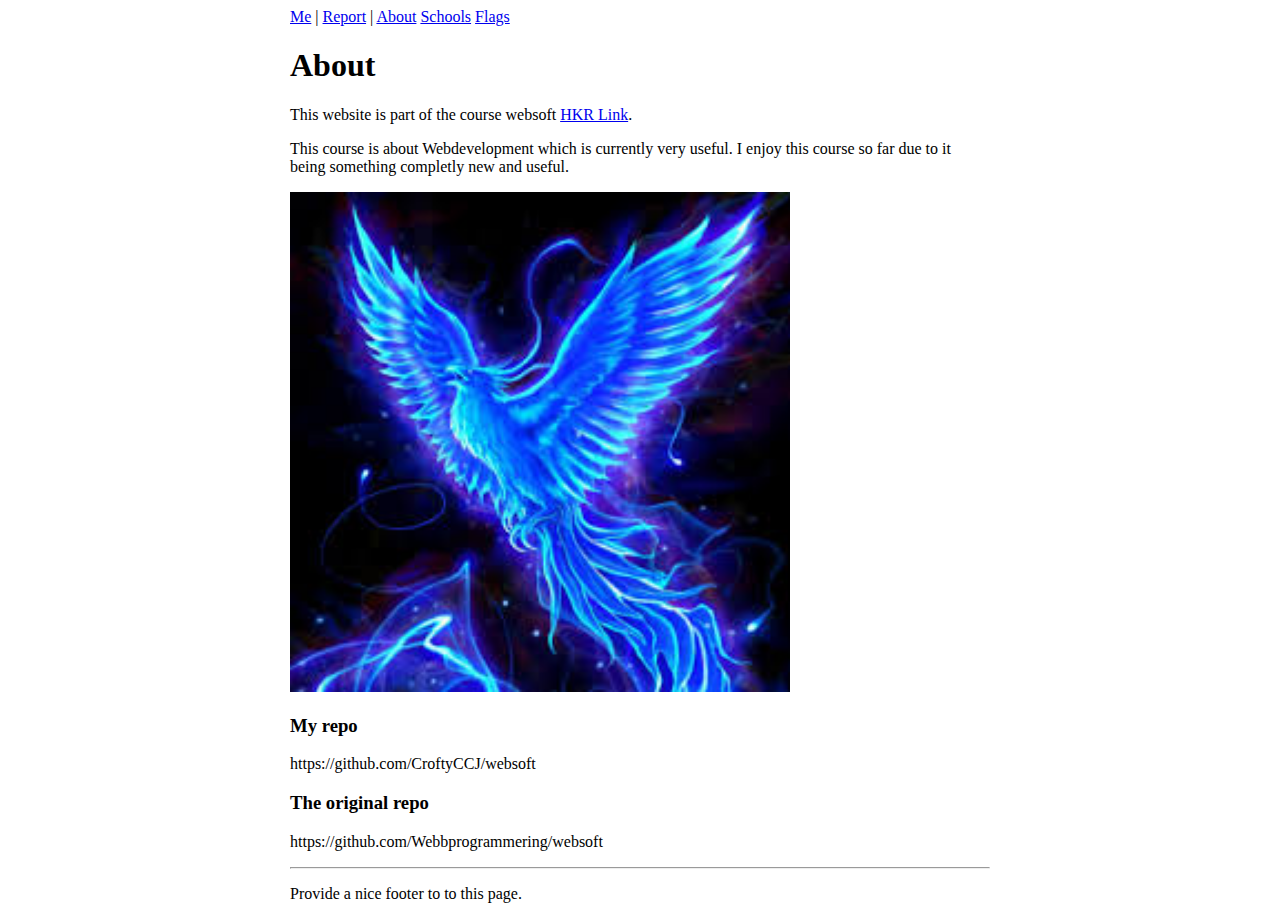
<file: work/report/about.html>
<!doctype html>
<html lang="en">
<head>
    <meta charset="utf-8">
    <title>About this site</title>
    <link rel="stylesheet" href="css/style.css">
    <link rel="icon" href="favicon.ico">
</head>

<body>



<header>
    <nav>
        <a href="me.html">Me</a> |
        <a href="report.html">Report</a> | 
        <a href="about.html">About</a>
	<a href="schools.html">Schools</a>
	<a href="flags.html">Flags</a> 
    </nav>
</header>



<article>

<h1>About</h1>

<p>This website is part of the course websoft <a href="https://www.hkr.se/kurs/DA377B/kursplan">HKR Link</a>. </p>

<p>This course is about Webdevelopment which is currently very useful.
    I enjoy this course so far due to it being something completly new and useful.
</p>

<p> <img src="img/myImg.jpg" width="500" alt="This is a blue phoenix"> </p>

<p> <h3>My repo</h3>
    https://github.com/CroftyCCJ/websoft</p>
<p><h3>The original repo</h3> 
https://github.com/Webbprogrammering/websoft
</p>

</article>

<footer>
    <hr>
    <p>Provide a nice footer to to this page. </p>
</footer>

<script type="text/javascript" src="js/main.js"></script>
</body>
</html>
</file>
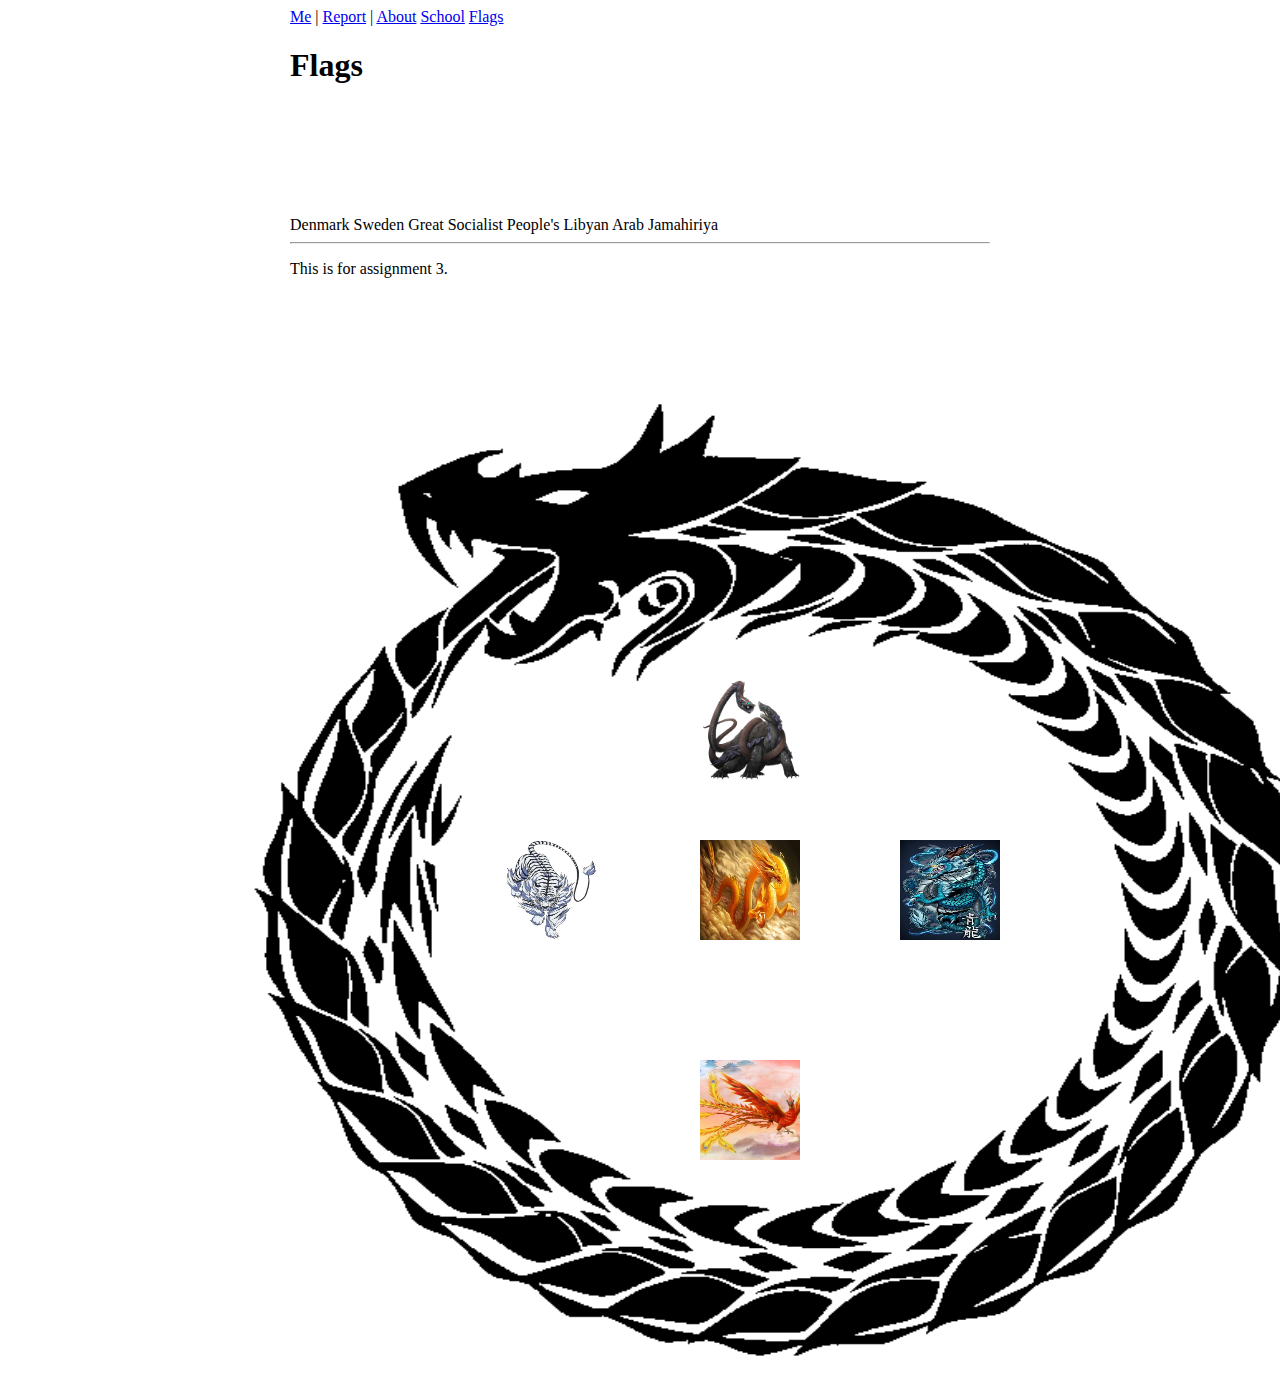
<file: work/report/flags.html>
<!doctype html>
<html lang="en">
<head>
    <meta charset="utf-8">
    <title>About this site</title>
    <link rel="stylesheet" href="css/style.css">
    <link rel="icon" href="favicon.ico">
</head>

<body>



<header>
    <nav>
        <a href="me.html">Me</a> |
        <a href="report.html">Report</a> | 
        <a href="about.html">About</a>
        <a href="schools.html">School</a>
        <a href="flags.html">Flags</a>
    </nav>
</header>



<article>

<h1>Flags</h1>

<p>
    <canvas id='Denmark' width="100px" height="90px"></canvas>
    <canvas id='Sweden' width="100px" height="90px"></canvas>
    <canvas id="Libya 2011" width="100px" height="90px"></canvas>
</p>




<IMG STYLE="position:absolute; TOP:400px; LEFT:0px; WIDTH:1500px; HEIGHT:1000px" SRC="img/ouroboros1.png"class="rotate">
<IMG id='ge' STYLE="position:absolute; TOP:680px; LEFT:700px; WIDTH:100px; HEIGHT:100px" SRC="img/Genbu.png">
<IMG id='se' STYLE="position:absolute; TOP:840px; LEFT:900px; WIDTH:100px; HEIGHT:100px" SRC="img/Seiryu.jpg">        
<IMG id='su' STYLE="position:absolute; TOP:1060px; LEFT:700px; WIDTH:100px; HEIGHT:100px" SRC="img/Suzaku.png">
<IMG id='by' STYLE="position:absolute; TOP:840px; LEFT:500px; WIDTH:100px; HEIGHT:100px" SRC="img/Byakko.jpg">
<IMG id='or' STYLE="position:absolute; TOP:840px; LEFT:700px; WIDTH:100px; HEIGHT:100px" SRC="img/Oryu.jpg">

<a id='linkDenmark'>Denmark</a>
<a id='linkSweden'>Sweden</a>
<a id='linkLibya'>Great Socialist People's Libyan Arab Jamahiriya</a>

</article>

<footer>
    <hr>
    <p>This is for assignment 3. </p>
</footer>


<script type="text/javascript" src="js/flags.js"></script>
<script type="text/javascript" src="js/blinkie.js"></script>
</body
</file>
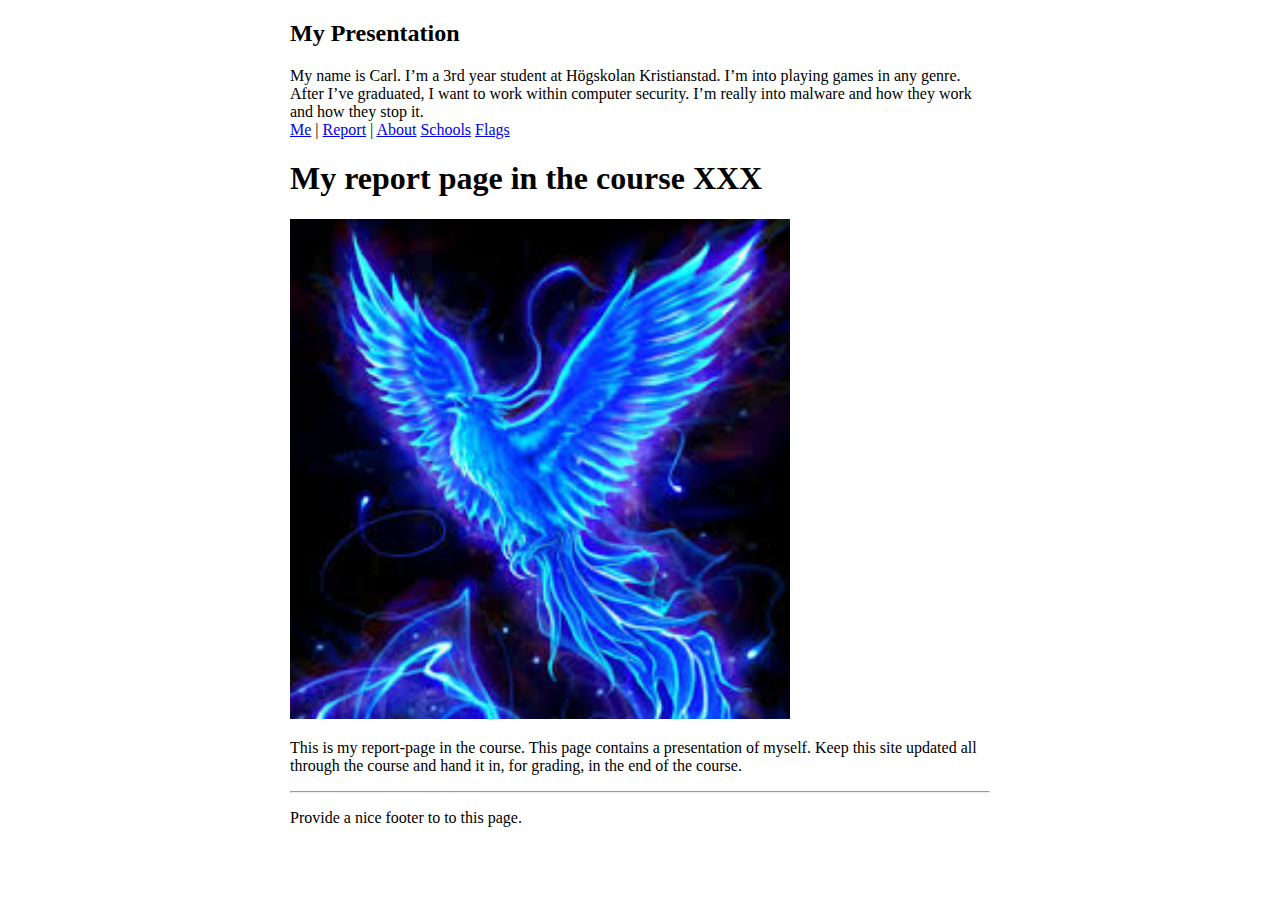
<file: work/report/me.html>
<!doctype html>
<html lang="en">
<head>
    <meta charset="utf-8">
    <title>Presentation of my self in the course XXX</title>
    <link rel="stylesheet" href="css/style.css">
    <link rel="icon" href="favicon.ico">
</head>

<body>
<h2> My Presentation </h2>

My name is Carl. I’m a 3rd year student at Högskolan Kristianstad. 
I’m into playing games in any genre. 
After I’ve graduated, I want to work within computer security. 
I’m really into malware and how they work and how they stop it.


<!--
Comments are written as HTML style.
-->


<header>
    <nav>
        <a href="me.html">Me</a> |
        <a href="report.html">Report</a> | 
        <a href="about.html">About</a>
	<a href="schools.html">Schools</a>
	<a href="flags.html">Flags</a>
    </nav>
</header>



<article>

<h1>My report page in the course XXX</h1>

<p><img src="img/myImg.jpg" width="500" alt="This is a blue phoenix"></p>

<p>This is my report-page in the course. This page contains a presentation of myself. Keep this site updated all through the course and hand it in, for grading, in the end of the course.</p>

</article>

<footer>
    <hr>
    <p>Provide a nice footer to to this page.</p>
</footer>



<script type="text/javascript" src="js/main.js"></script>
</body>
</html>
</file>
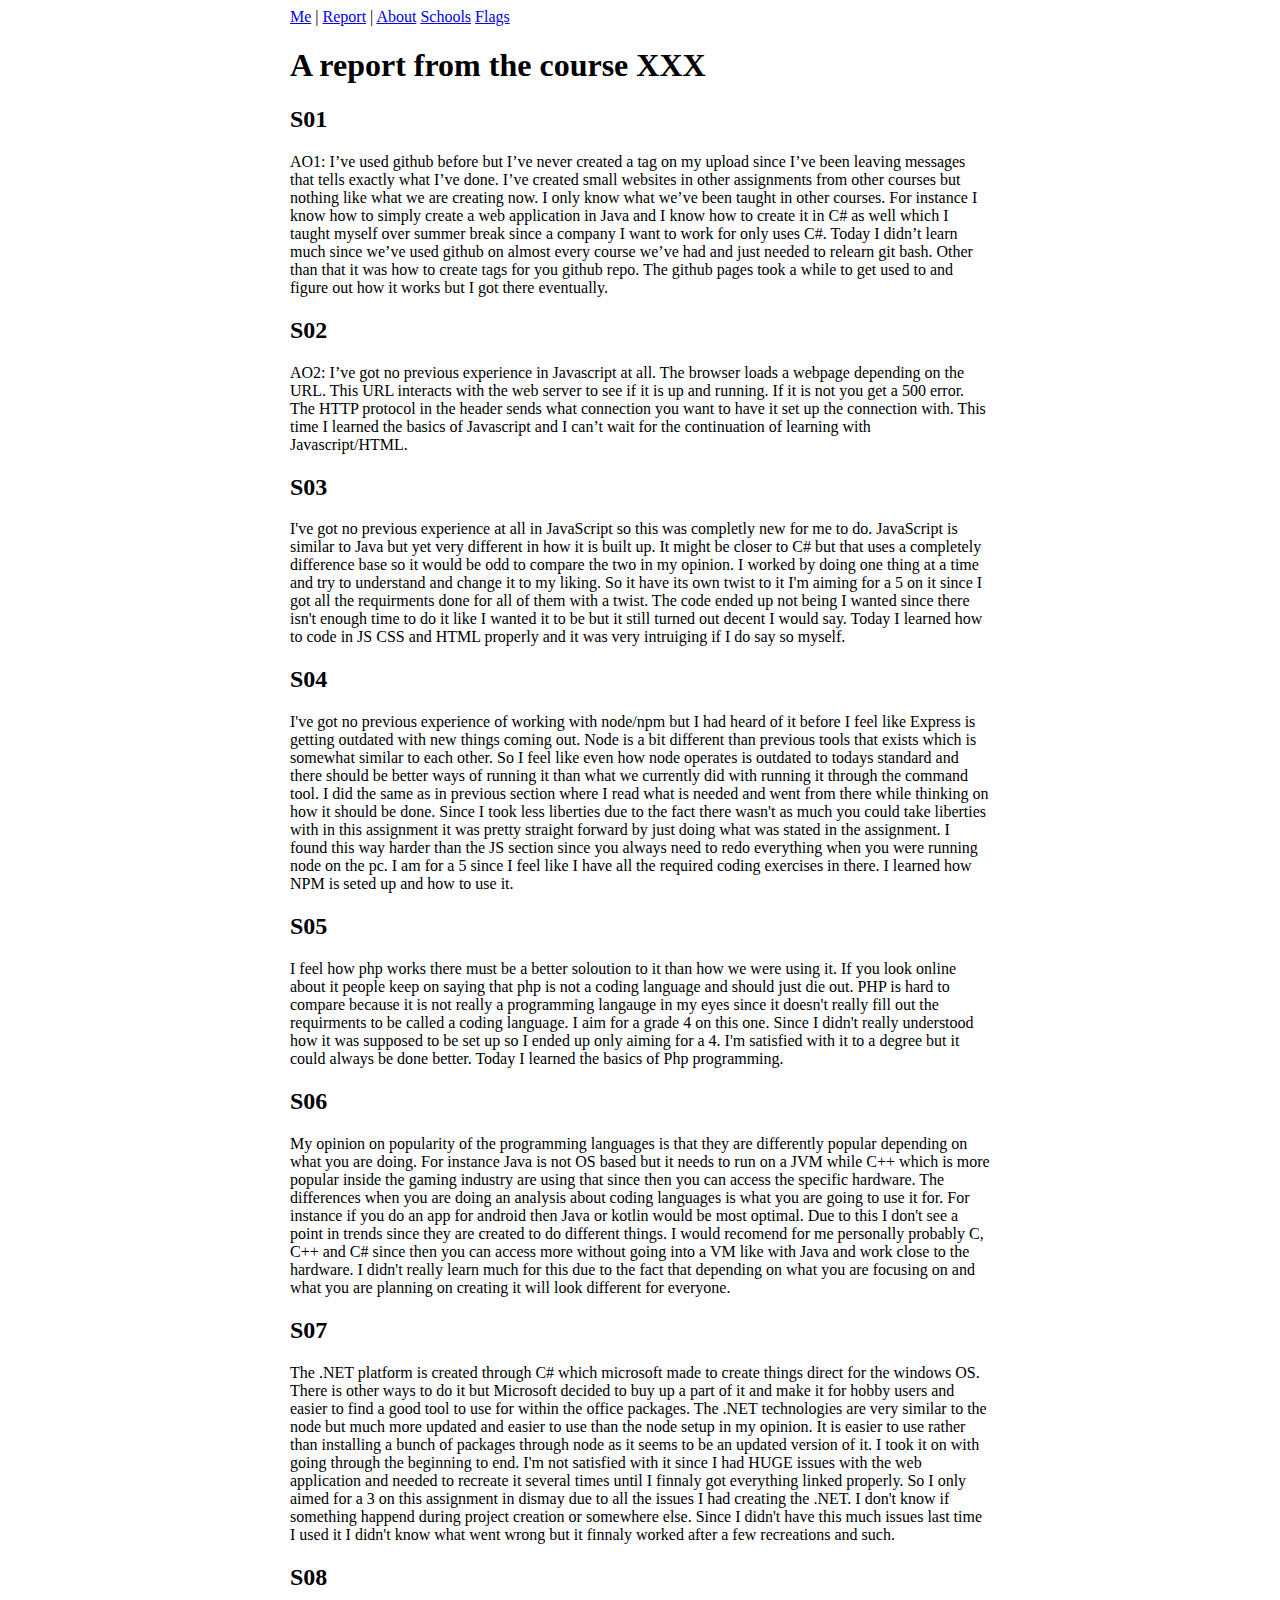
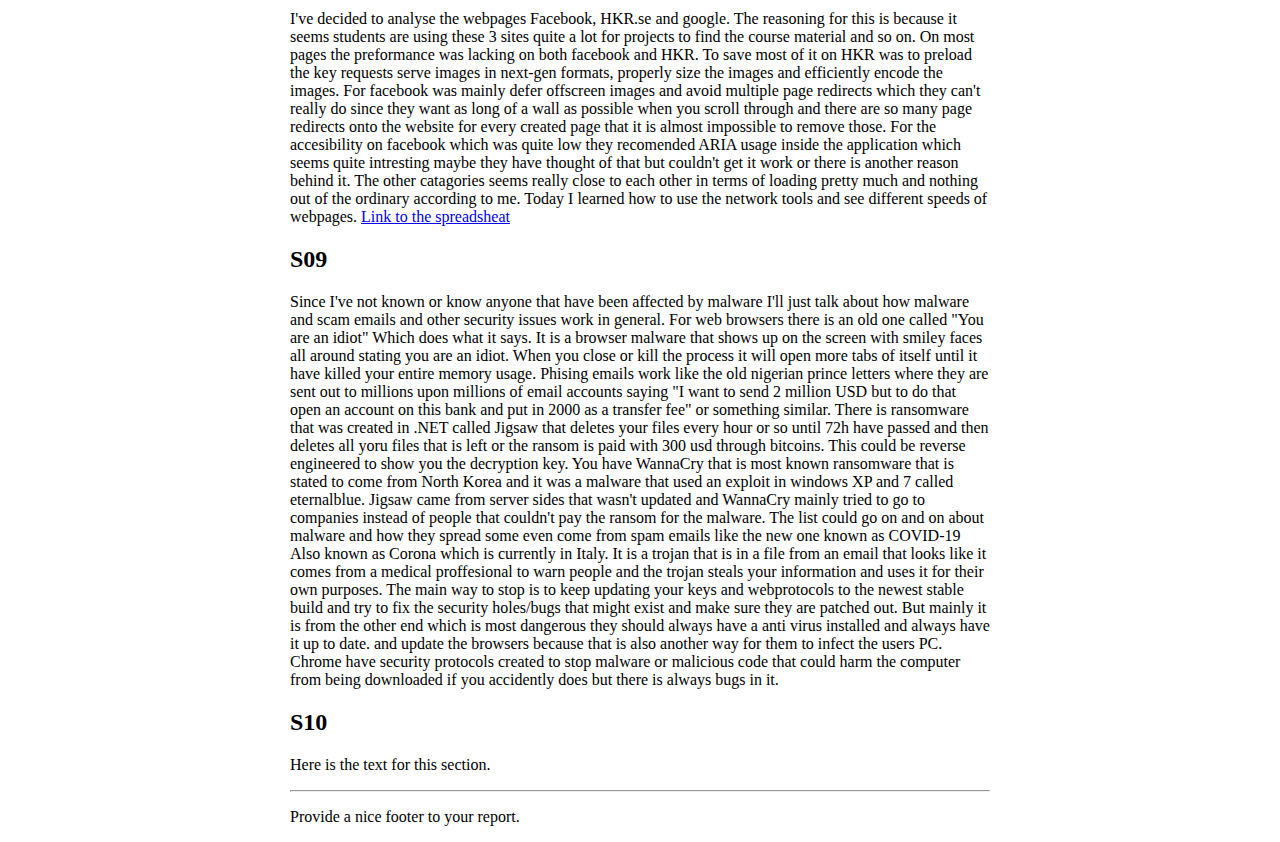
<file: work/report/report.html>
<!doctype html>
<html lang="en">
<head>
    <meta charset="utf-8">
    <title>Report from the course sections</title>
    <link rel="stylesheet" href="css/style.css">
    <link rel="icon" href="favicon.ico">
</head>

<body>



<header>
    <nav>
        <a href="me.html">Me</a> |
        <a href="report.html">Report</a> | 
        <a href="about.html">About</a>
	<a href="schools.html">Schools</a>
	<a href="flags.html">Flags</a>
    </nav>
</header>



<article>

<header>
<h1>A report from the course XXX</h1>
</header>

<section>
<h2>S01</h2>
<p>AO1: I’ve used github before but I’ve never created a tag on my upload since I’ve been leaving messages that tells exactly what I’ve done. 
    I’ve created small websites in other assignments from other courses but nothing like what we are creating now. 
    I only know what we’ve been taught in other courses. 
    For instance I know how to simply create a web application in Java and I know how to create it in C# as well which I taught myself over summer break since a company I want to work for only uses C#. 
    Today I didn’t learn much since we’ve used github on almost every course we’ve had and just needed to relearn git bash. 
    Other than that it was how to create tags for you github repo. The github pages took a while to get used to and figure out how it works but I got there eventually.</p>
</section>

<section>
<h2>S02</h2>
<p>AO2: I’ve got no previous experience in Javascript at all. 
    The browser loads a webpage depending on the URL. 
    This URL interacts with the web server to see if it is up and running. 
    If it is not you get a 500 error.
    The HTTP protocol in the header sends what connection you want to have it set up the connection with. 
    This time I learned the basics of Javascript and I can’t wait for the continuation of learning with Javascript/HTML.
    
</p>
</section>

<section>
<h2>S03</h2>
<p>I've got no previous experience at all in JavaScript so this was completly new for me to do.
   JavaScript is similar to Java but yet very different in how it is built up. It might be closer to
   C# but that uses a completely difference base so it would be odd to compare the two in my opinion.
   I worked by doing one thing at a time and try to understand and change it to my liking. So it have its own twist to it
   I'm aiming for a 5 on it since I got all the requirments done for all of them with a twist. The code ended up not being
   I wanted since there isn't enough time to do it like I wanted it to be but it still turned out decent I would say.
   Today I learned how to code in JS CSS and HTML properly and it was very intruiging if I do say so myself.	
</p>
</section>

<section>
<h2>S04</h2>
<p>I've got no previous experience of working with node/npm but I had heard of it before
   I feel like Express is getting outdated with new things coming out. Node is a bit different than
   previous tools that exists which is somewhat similar to each other. So I feel like even how node operates
   is outdated to todays standard and there should be better ways of running it than what we currently did with
   running it through the command tool.
   I did the same as in previous section where I read what is needed and went from there while thinking on how it should be done.
   Since I took less liberties due to the fact there wasn't as much you could take liberties with in this assignment it was pretty straight forward
   by just doing what was stated in the assignment.
   I found this way harder than the JS section since you always need to redo everything when you were running node on the pc.
   I am for a 5 since I feel like I have all the required coding exercises in there.
   I learned how NPM is seted up and how to use it.
</p>
</section>

<section>
<h2>S05</h2>
<p>I feel how php works there must be a better soloution to it than how we were using it.
   If you look online about it people keep on saying that php is not a coding language and should just die out.
   PHP is hard to compare because it is not really a programming langauge in my eyes since it doesn't really fill out the requirments to be called a coding language.
   I aim for a grade 4 on this one. Since I didn't really understood how it was supposed to be set up so I ended up only aiming for a 4.
   I'm satisfied with it to a degree but it could always be done better.
   Today I learned the basics of Php programming.
</p>
</section>

<section>
<h2>S06</h2>
<p>My opinion on popularity of the programming languages is that they are differently popular depending on what you are doing.
   For instance Java is not OS based but it needs to run on a JVM while C++ which is more popular inside the gaming industry are using that since then you can access the specific hardware.
   The differences when you are doing an analysis about coding languages is what you are going to use it for. For instance if you do an app for android then Java or kotlin would be most optimal.
   Due to this I don't see a point in trends since they are created to do different things.
   I would recomend for me personally probably C, C++ and C# since then you can access more without going into a VM like with Java and work close to the hardware.
   I didn't really learn much for this due to the fact that depending on what you are focusing on and what you are planning on creating it will look different for everyone.
</p>
</section>

<section>
<h2>S07</h2>
<p>The .NET platform is created through C# which microsoft made to create things direct for the windows OS.
   There is other ways to do it but Microsoft decided to buy up a part of it and make it for hobby users and easier to find a good tool to use
   for within the office packages. The .NET technologies are very similar to the node but much more updated and easier to use than the node setup in my opinion.
   It is easier to use rather than installing a bunch of packages through node as it seems to be an updated version of it.
   I took it on with going through the beginning to end. I'm not satisfied with it since I had HUGE issues with the web application and needed to recreate it several times until I finnaly got everything linked properly.
   So I only aimed for a 3 on this assignment in dismay due to all the issues I had creating the .NET. I don't know if something happend during project creation or somewhere else. Since I didn't have this much issues last time I
   used it I didn't know what went wrong but it finnaly worked after a few recreations and such.
</p>
</section>

<section>
<h2>S08</h2>
<p>
I've decided to analyse the webpages Facebook, HKR.se and google.
The reasoning for this is because it seems students are using these 3 sites quite a lot for projects to find the course material and so on.
On most pages the preformance was lacking on both facebook and HKR.
To save most of it on HKR was to preload the key requests serve images in next-gen formats, properly size the images and efficiently encode the images.
For facebook was mainly defer offscreen images and avoid multiple page redirects which they can't really do since they want as long of a wall as possible when you scroll through and there are so many page redirects onto the website
for every created page that it is almost impossible to remove those. For the accesibility on facebook which was quite low they recomended ARIA usage inside the application which seems quite intresting maybe they have thought of that
but couldn't get it work or there is another reason behind it.
The other catagories seems really close to each other in terms of loading pretty much and nothing out of the ordinary according to me.
Today I learned how to use the network tools and see different speeds of webpages.
<a href="https://drive.google.com/open?id=1TBGRlHkbSZ2noMwdlJBew2U9hqVgM0aGOBxs8TEPguc">Link to the spreadsheat</a>
</p>
</section>

<section>
<h2>S09</h2>
<p>Since I've not known or know anyone that have been affected by malware I'll just talk about how malware and scam emails and other security issues work in general.
For web browsers there is an old one called "You are an idiot" Which does what it says. It is a browser malware that shows up on the screen with smiley faces all around
stating you are an idiot. When you close or kill the process it will open more tabs of itself until it have killed your entire memory usage. Phising emails work like the old nigerian prince
letters where they are sent out to millions upon millions of email accounts saying "I want to send 2 million USD but to do that open an account on this bank and put in 2000 as a transfer fee"
or something similar. There is ransomware that was created in .NET called Jigsaw that deletes your files every hour or so until 72h have passed and then deletes all yoru files that is left or
the ransom is paid with 300 usd through bitcoins. This could be reverse engineered to show you the decryption key. You have WannaCry that is most known ransomware that is stated to come from
North Korea and it was a malware that used an exploit in windows XP and 7 called eternalblue. Jigsaw came from server sides that wasn't updated and WannaCry mainly tried to go to companies
instead of people that couldn't pay the ransom for the malware. The list could go on and on about malware and how they spread some even come from spam emails like the new one known as COVID-19
Also known as Corona which is currently in Italy. It is a trojan that is in a file from an email that looks like it comes from a medical proffesional to warn people and the trojan steals your
information and uses it for their own purposes. The main way to stop is to keep updating your keys and webprotocols to the newest stable build and try to fix the security holes/bugs that might
exist and make sure they are patched out. But mainly it is from the other end which is most dangerous they should always have a anti virus installed and always have it up to date. and update the 
browsers because that is also another way for them to infect the users PC. Chrome have security protocols created to stop malware or malicious code that could harm the computer from being downloaded
if you accidently does but there is always bugs in it.
</p>
</section>

<section>
<h2>S10</h2>
<p>Here is the text for this section.</p>
</section>

<footer>
    <hr>
    <p>Provide a nice footer to your report.</p>
</footer>

</article>



<script type="text/javascript" src="js/main.js"></script>
</body>
</html>
</file>
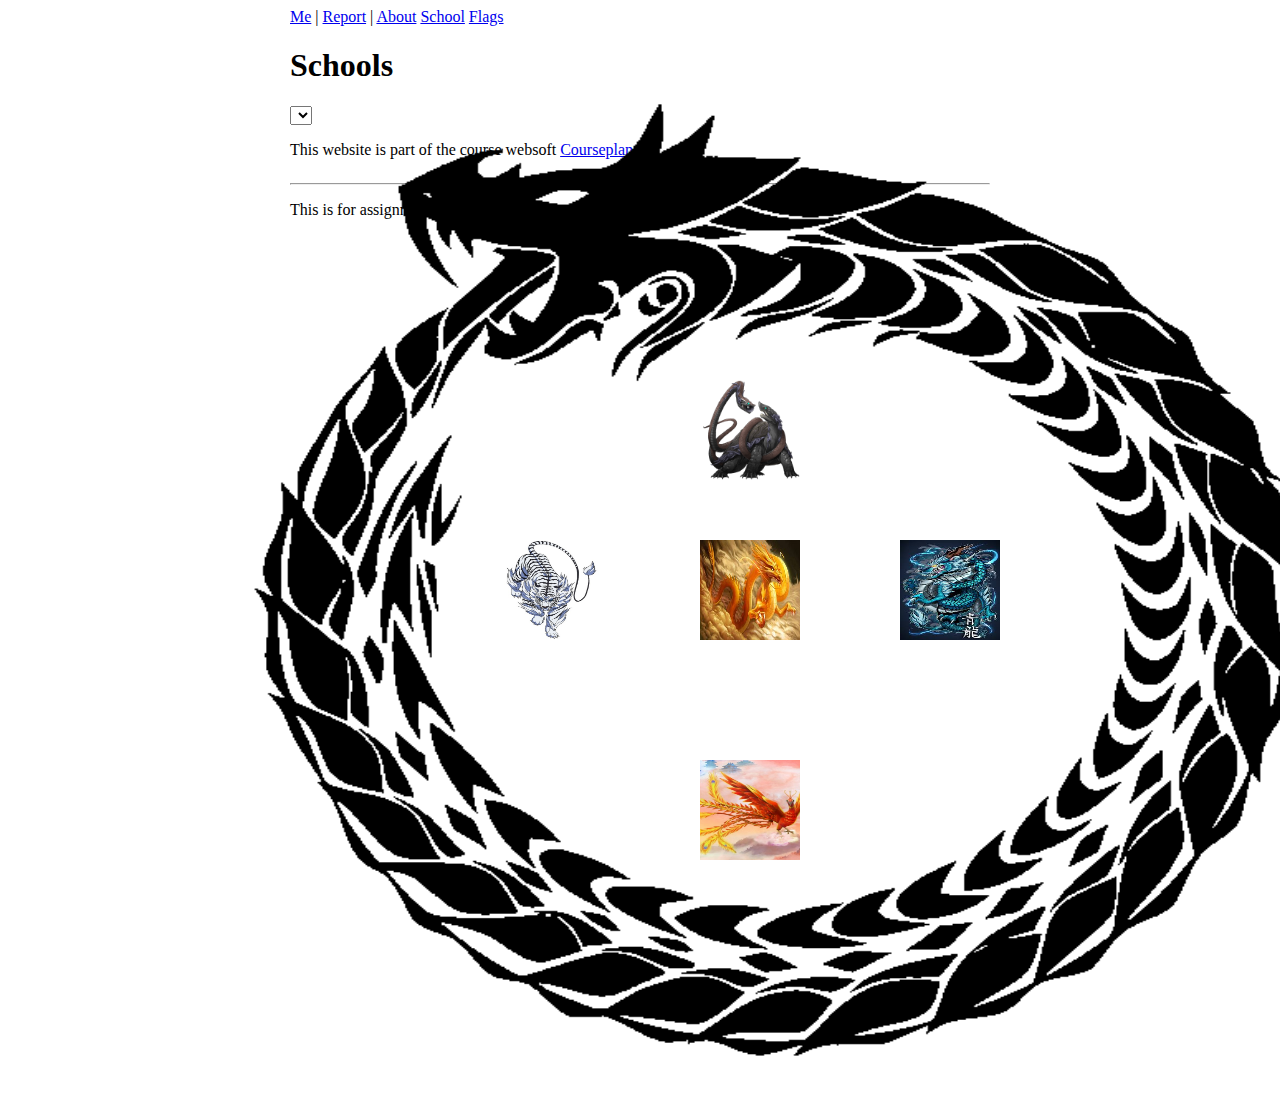
<file: work/report/schools.html>
<!doctype html>
<html lang="en">
<head>
    <meta charset="utf-8">
    <title>About this site</title>
    <link rel="stylesheet" href="css/style.css">
    <link rel="icon" href="favicon.ico">
</head>

<body>



<header>
    <nav>
        <a href="me.html">Me</a> |
        <a href="report.html">Report</a> | 
        <a href="about.html">About</a>
        <a href="schools.html">School</a>
        <a href="flags.html">Flags</a>
    </nav>
</header>



<article>

<h1>Schools</h1>
<select id="municipalities"></select>
<p>This website is part of the course websoft <a href="https://www.hkr.se/kurs/DA377B/kursplan">Courseplan</a>.</p>




<IMG STYLE="position:absolute; TOP:100px; LEFT:0px; WIDTH:1500px; HEIGHT:1000px" SRC="img/ouroboros1.png"class="rotate">
<IMG id='ge' STYLE="position:absolute; TOP:380px; LEFT:700px; WIDTH:100px; HEIGHT:100px" SRC="img/Genbu.png">
<IMG id='se' STYLE="position:absolute; TOP:540px; LEFT:900px; WIDTH:100px; HEIGHT:100px" SRC="img/Seiryu.jpg">        
<IMG id='su' STYLE="position:absolute; TOP:760px; LEFT:700px; WIDTH:100px; HEIGHT:100px" SRC="img/Suzaku.png">
<IMG id='by' STYLE="position:absolute; TOP:540px; LEFT:500px; WIDTH:100px; HEIGHT:100px" SRC="img/Byakko.jpg">
<IMG id='or' STYLE="position:absolute; TOP:540px; LEFT:700px; WIDTH:100px; HEIGHT:100px" SRC="img/Oryu.jpg">

<table id = "table">


</table>    
</article>

<footer>
    <hr>
    <p>This is for assignment 3. </p>
</footer>


<script type="text/javascript" src="js/schools.js"></script>
<script type="text/javascript" src="js/blinkie.js"></script>
</body
</file>
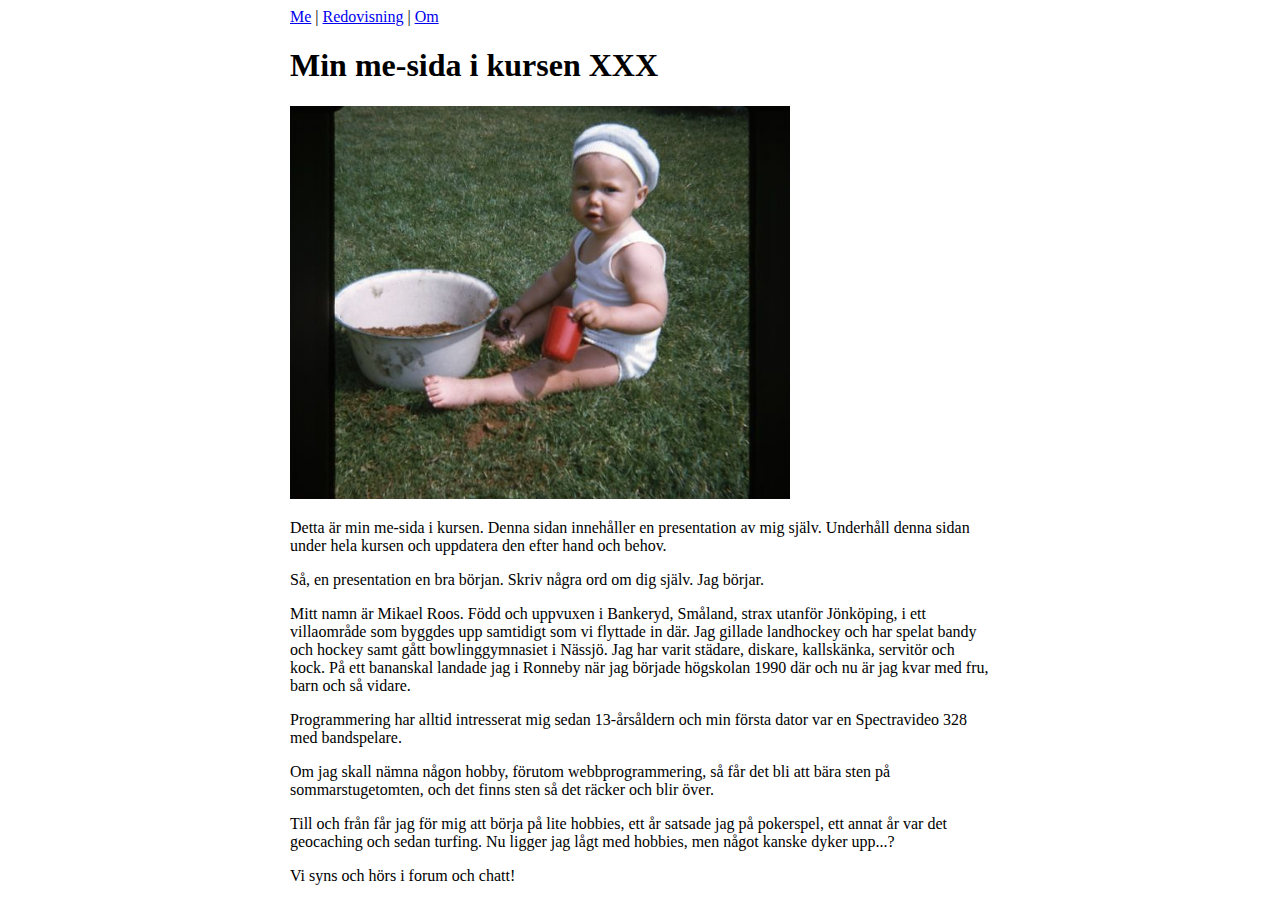
<file: work/s04/public/me.html>
<!doctype html>
<html lang="sv">
<head>
    <meta charset="utf-8">
    <title>Presentation av min själv i kursen XXX</title>
    <link rel="stylesheet" href="style/style.css">
    <link rel="icon" href="favicon.ico">
</head>

<body>



<header>
    <nav>
        <a href="me.html">Me</a> |
        <a href="redovisning.html">Redovisning</a> | 
        <a href="om.html">Om</a>
    </nav>
</header>



<article>

<h1>Min me-sida i kursen XXX</h1>

<p><img src="img/me.jpg" width="500" alt="Bild på mig"></p>

<p>Detta är min me-sida i kursen. Denna sidan innehåller en presentation av mig själv. Underhåll denna sidan under hela kursen och uppdatera den efter hand och behov.</p>

<p>Så, en presentation en bra början. Skriv några ord om dig själv. Jag börjar.</p>

<p>Mitt namn är Mikael Roos. Född och uppvuxen i Bankeryd, Småland, strax utanför Jönköping, i ett villaområde som byggdes upp samtidigt som vi flyttade in där. Jag gillade landhockey och har spelat bandy och hockey samt gått bowlinggymnasiet i Nässjö. Jag har varit städare, diskare, kallskänka, servitör och kock. På ett bananskal landade jag i Ronneby när jag började högskolan 1990 där och nu är jag kvar med fru, barn och så vidare.</p>

<p>Programmering har alltid intresserat mig sedan 13-årsåldern och min första dator var en Spectravideo 328 med bandspelare.</p>

<p>Om jag skall nämna någon hobby, förutom webbprogrammering, så får det bli att
bära sten på sommarstugetomten, och det finns sten så det räcker och blir över.</p>

<p>Till och från får jag för mig att börja på lite hobbies, ett år 
satsade jag på pokerspel, ett annat år var det geocaching och sedan turfing. Nu ligger jag lågt med hobbies, men något kanske dyker upp...?</p>

<p>Vi syns och hörs i forum och chatt!</p>

</article>



<script type="text/javascript" src="js/main.js"></script>
</body>
</html>
</file>
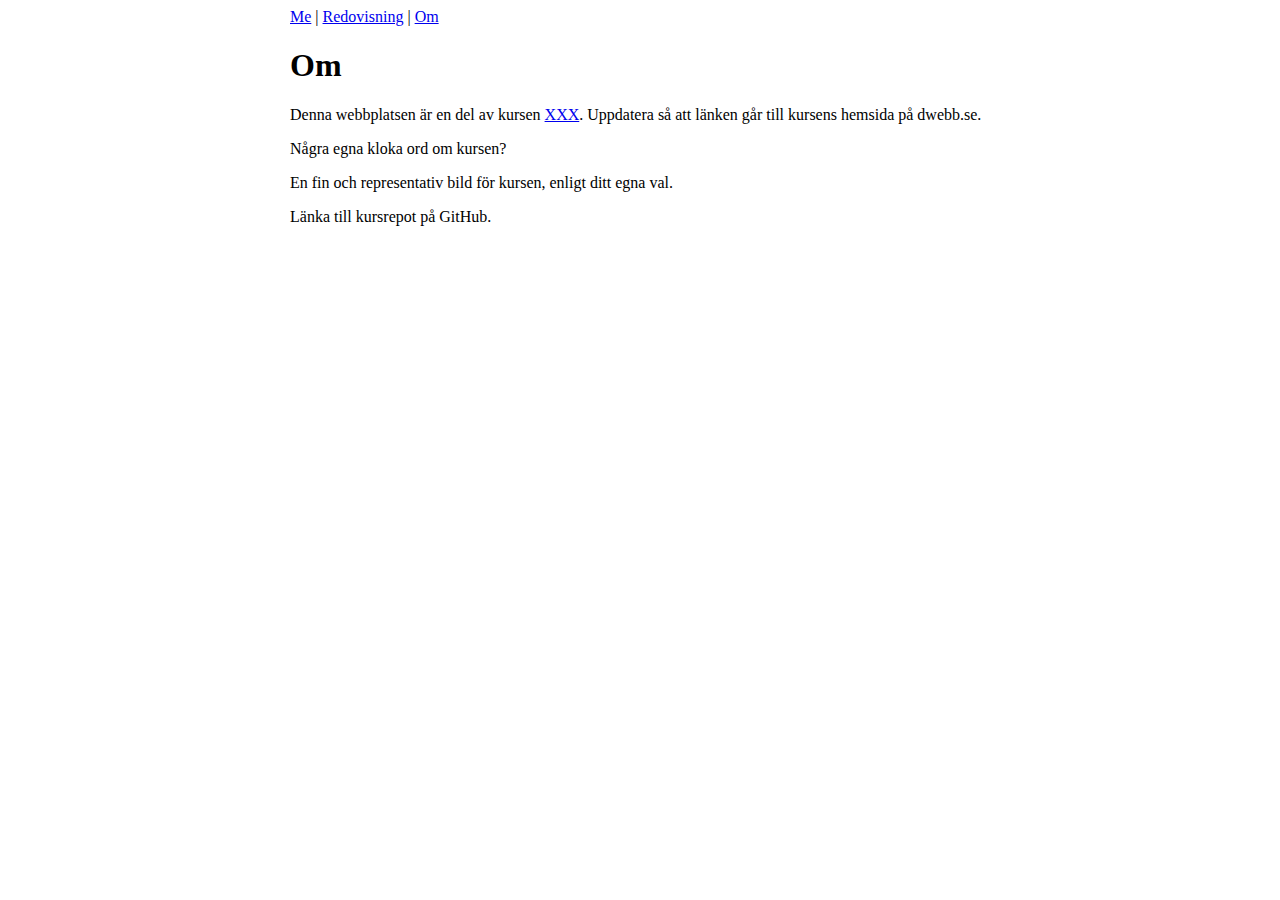
<file: work/s04/public/om.html>
<!doctype html>
<html lang="sv">
<head>
    <meta charset="utf-8">
    <title>Om kursen XXX</title>
    <link rel="stylesheet" href="style/style.css">
    <link rel="icon" href="favicon.ico">
</head>

<body>



<header>
    <nav>
        <a href="me.html">Me</a> |
        <a href="redovisning.html">Redovisning</a> | 
        <a href="om.html">Om</a>
    </nav>
</header>



<article>

<h1>Om</h1>

<p>Denna webbplatsen är en del av kursen <a href="https://dbwebb.se/kurser/XXX">XXX</a>. Uppdatera så att länken går till kursens hemsida på dwebb.se.</p>

<p>Några egna kloka ord om kursen?</p>

<p>En fin och representativ bild för kursen, enligt ditt egna val.</p>

<p>Länka till kursrepot på GitHub.</p>

</article>



<script type="text/javascript" src="js/main.js"></script>
</body>
</html>
</file>
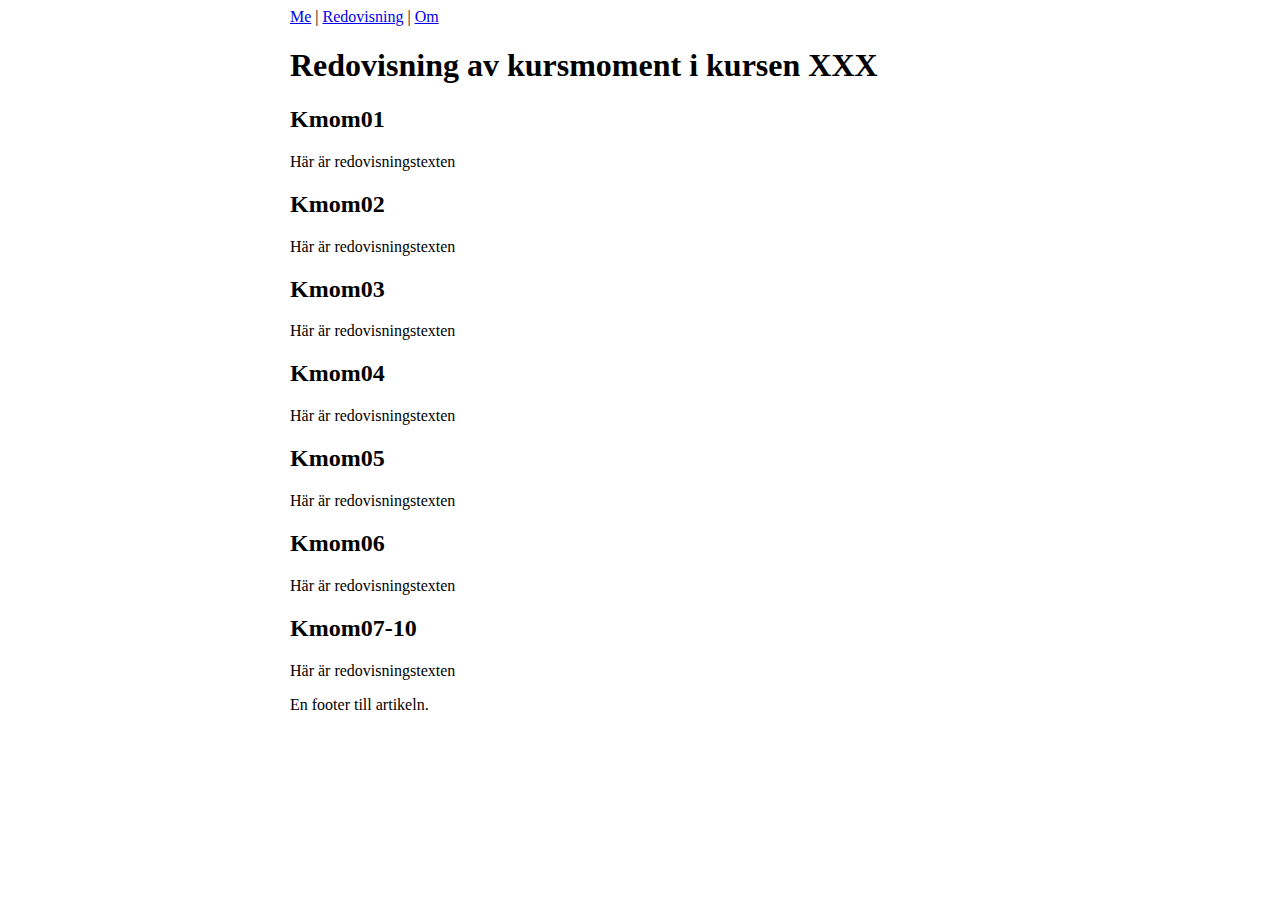
<file: work/s04/public/redovisning.html>
<!doctype html>
<html lang="sv">
<head>
    <meta charset="utf-8">
    <title>Redovisning av kursmoment i kursen XXX</title>
    <link rel="stylesheet" href="style/style.css">
    <link rel="icon" href="favicon.ico">
</head>

<body>



<header>
    <nav>
        <a href="me.html">Me</a> |
        <a href="redovisning.html">Redovisning</a> | 
        <a href="om.html">Om</a>
    </nav>
</header>



<article>

<header>
<h1>Redovisning av kursmoment i kursen XXX</h1>
</header>

<section>
<h2>Kmom01</h2>
<p>Här är redovisningstexten</p>
</section>

<section>
<h2>Kmom02</h2>
<p>Här är redovisningstexten</p>
</section>

<section>
<h2>Kmom03</h2>
<p>Här är redovisningstexten</p>
</section>

<section>
<h2>Kmom04</h2>
<p>Här är redovisningstexten</p>
</section>

<section>
<h2>Kmom05</h2>
<p>Här är redovisningstexten</p>
</section>

<section>
<h2>Kmom06</h2>
<p>Här är redovisningstexten</p>
</section>

<section>
<h2>Kmom07-10</h2>
<p>Här är redovisningstexten</p>
</section>

<footer>
<p>En footer till artikeln.</p>
</footer>

</article>



<script type="text/javascript" src="js/main.js"></script>
</body>
</html>
</file>
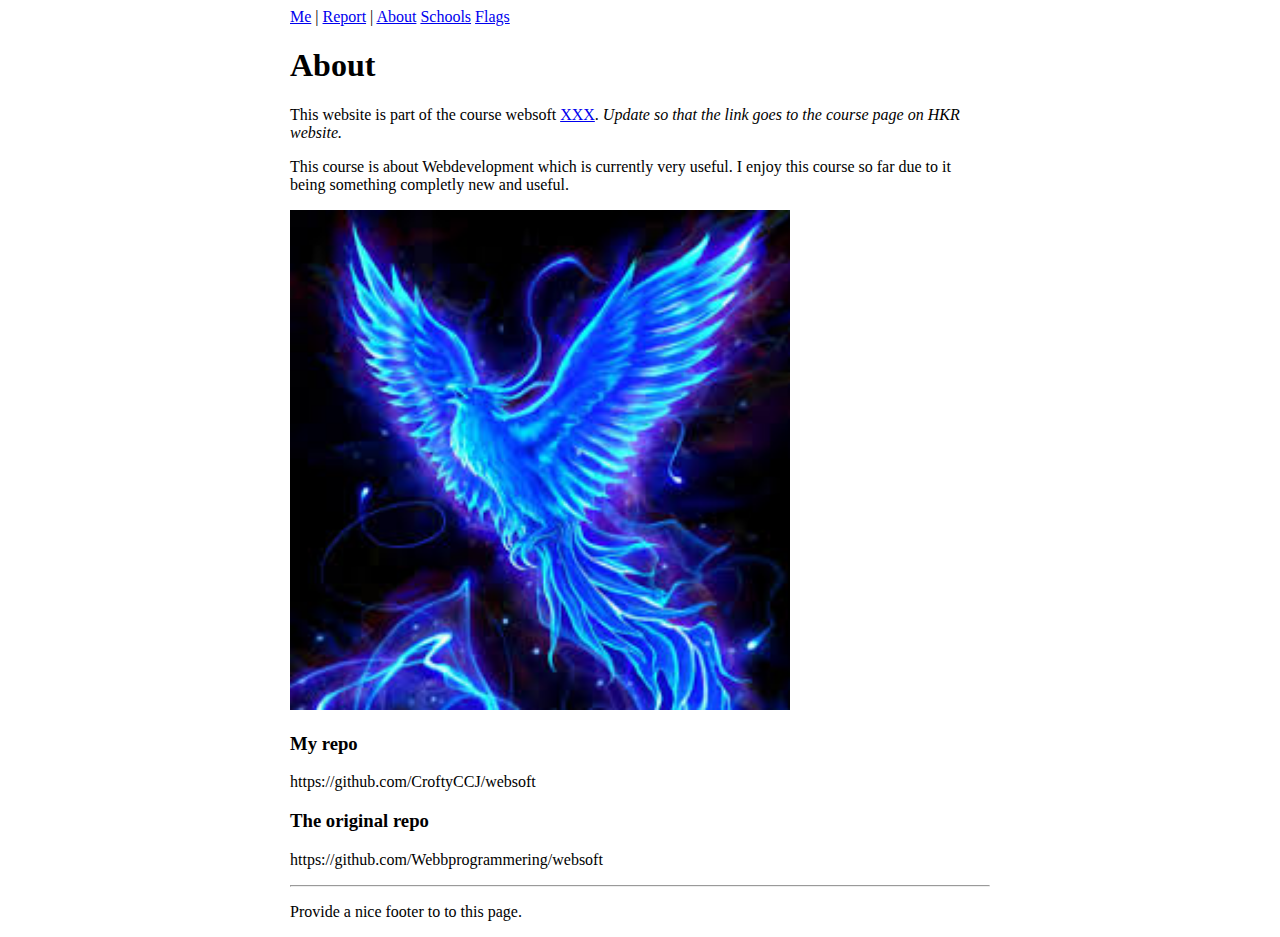
<file: work/s04/A04/report/about.html>
<!doctype html>
<html lang="en">
<head>
    <meta charset="utf-8">
    <title>About this site</title>
    <link rel="stylesheet" href="css/style.css">
    <link rel="icon" href="favicon.ico">
</head>

<body>



<header>
    <nav>
        <a href="me.html">Me</a> |
        <a href="report.html">Report</a> | 
        <a href="about.html">About</a>
	<a href="schools.html">Schools</a>
	<a href="flags.html">Flags</a> 
    </nav>
</header>



<article>

<h1>About</h1>

<p>This website is part of the course websoft <a href="https://www.hkr.se/kurs/DA377B/kursplan">XXX</a>. <i>Update so that the link goes to the course page on HKR website.</i></p>

<p>This course is about Webdevelopment which is currently very useful.
    I enjoy this course so far due to it being something completly new and useful.
</p>

<p> <img src="img/myImg.jpg" width="500" alt="This is a blue phoenix"> </p>

<p> <h3>My repo</h3>
    https://github.com/CroftyCCJ/websoft</p>
<p><h3>The original repo</h3> 
https://github.com/Webbprogrammering/websoft
</p>

</article>

<footer>
    <hr>
    <p>Provide a nice footer to to this page. </p>
</footer>

<script type="text/javascript" src="js/main.js"></script>
</body>
</html>
</file>
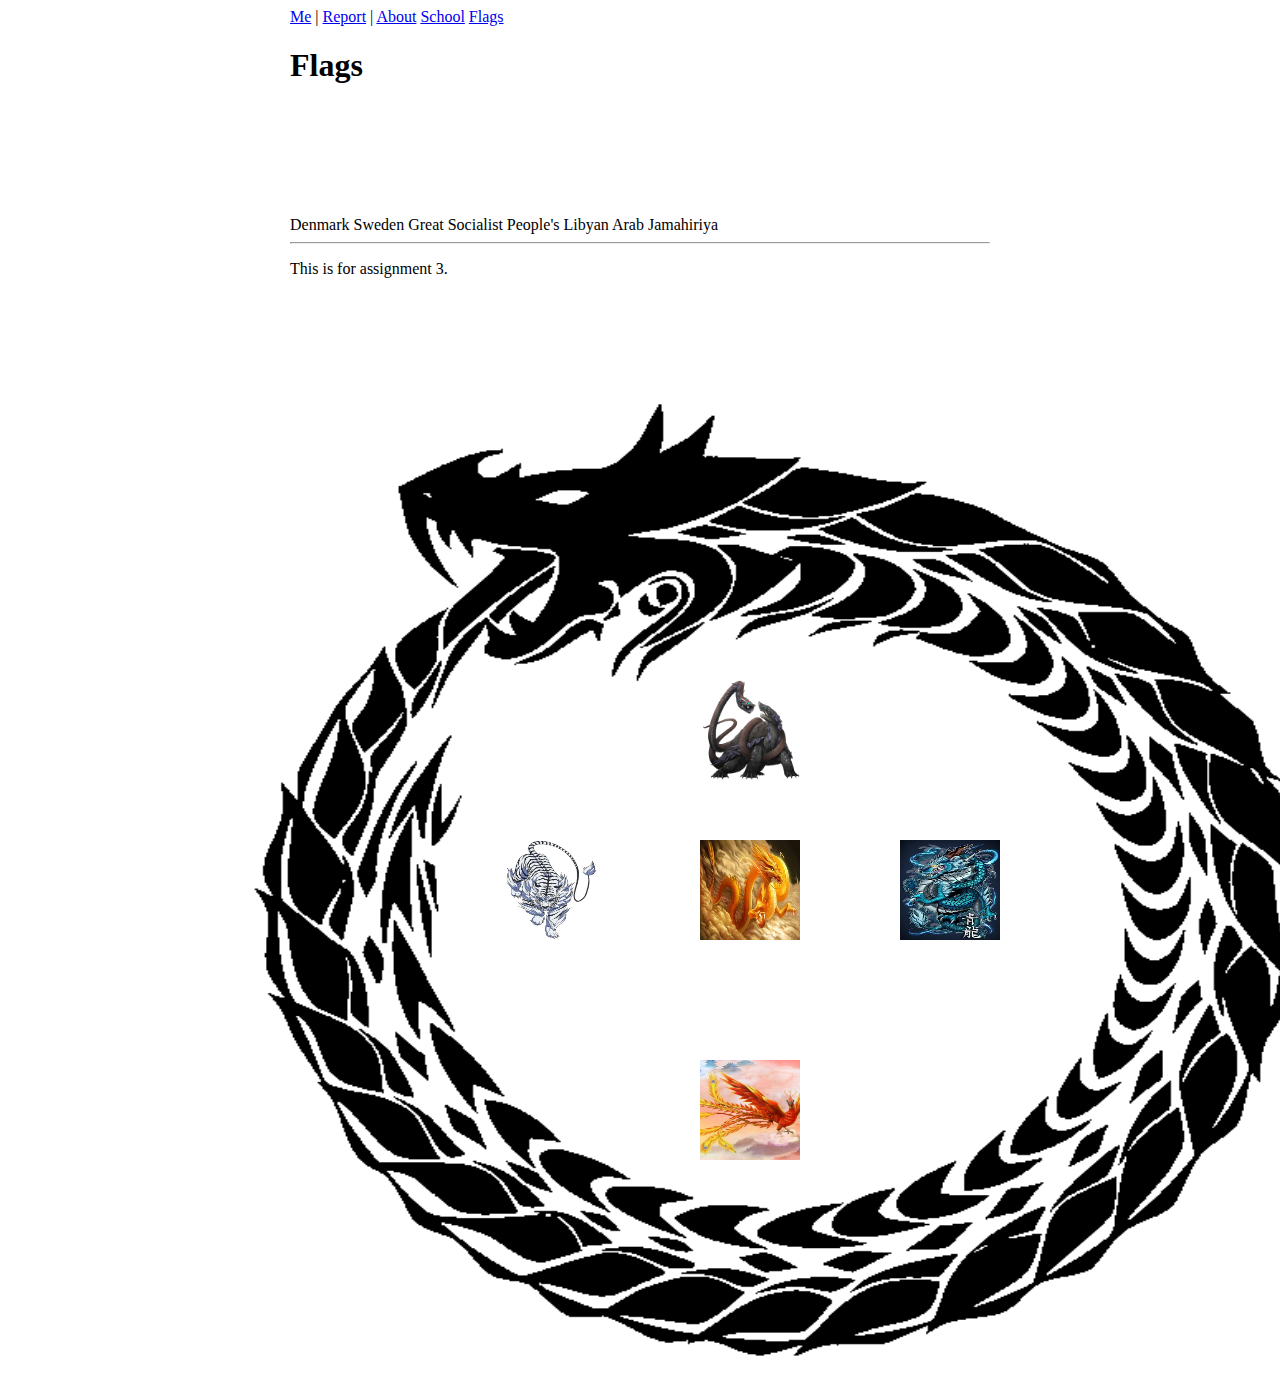
<file: work/s04/A04/report/flags.html>
<!doctype html>
<html lang="en">
<head>
    <meta charset="utf-8">
    <title>About this site</title>
    <link rel="stylesheet" href="css/style.css">
    <link rel="icon" href="favicon.ico">
</head>

<body>



<header>
    <nav>
        <a href="me.html">Me</a> |
        <a href="report.html">Report</a> | 
        <a href="about.html">About</a>
        <a href="schools.html">School</a>
        <a href="flags.html">Flags</a>
    </nav>
</header>



<article>

<h1>Flags</h1>

<p>
    <canvas id='Denmark' width="100px" height="90px"></canvas>
    <canvas id='Sweden' width="100px" height="90px"></canvas>
    <canvas id="Libya 2011" width="100px" height="90px"></canvas>
</p>




<IMG STYLE="position:absolute; TOP:400px; LEFT:0px; WIDTH:1500px; HEIGHT:1000px" SRC="img/ouroboros1.png"class="rotate">
<IMG STYLE="position:absolute; TOP:680px; LEFT:700px; WIDTH:100px; HEIGHT:100px" SRC="img/Genbu.png">
<IMG STYLE="position:absolute; TOP:840px; LEFT:900px; WIDTH:100px; HEIGHT:100px" SRC="img/Seiryu.jpg">        
<IMG STYLE="position:absolute; TOP:1060px; LEFT:700px; WIDTH:100px; HEIGHT:100px" SRC="img/Suzaku.png">
<IMG STYLE="position:absolute; TOP:840px; LEFT:500px; WIDTH:100px; HEIGHT:100px" SRC="img/Byakko.jpg">
<IMG STYLE="position:absolute; TOP:840px; LEFT:700px; WIDTH:100px; HEIGHT:100px" SRC="img/Oryu.jpg">

<a id='linkDenmark'>Denmark</a>
<a id='linkSweden'>Sweden</a>
<a id='linkLibya'>Great Socialist People's Libyan Arab Jamahiriya</a>

</article>

<footer>
    <hr>
    <p>This is for assignment 3. </p>
</footer>


<script type="text/javascript" src="js/flags.js"></script>

</body
</file>
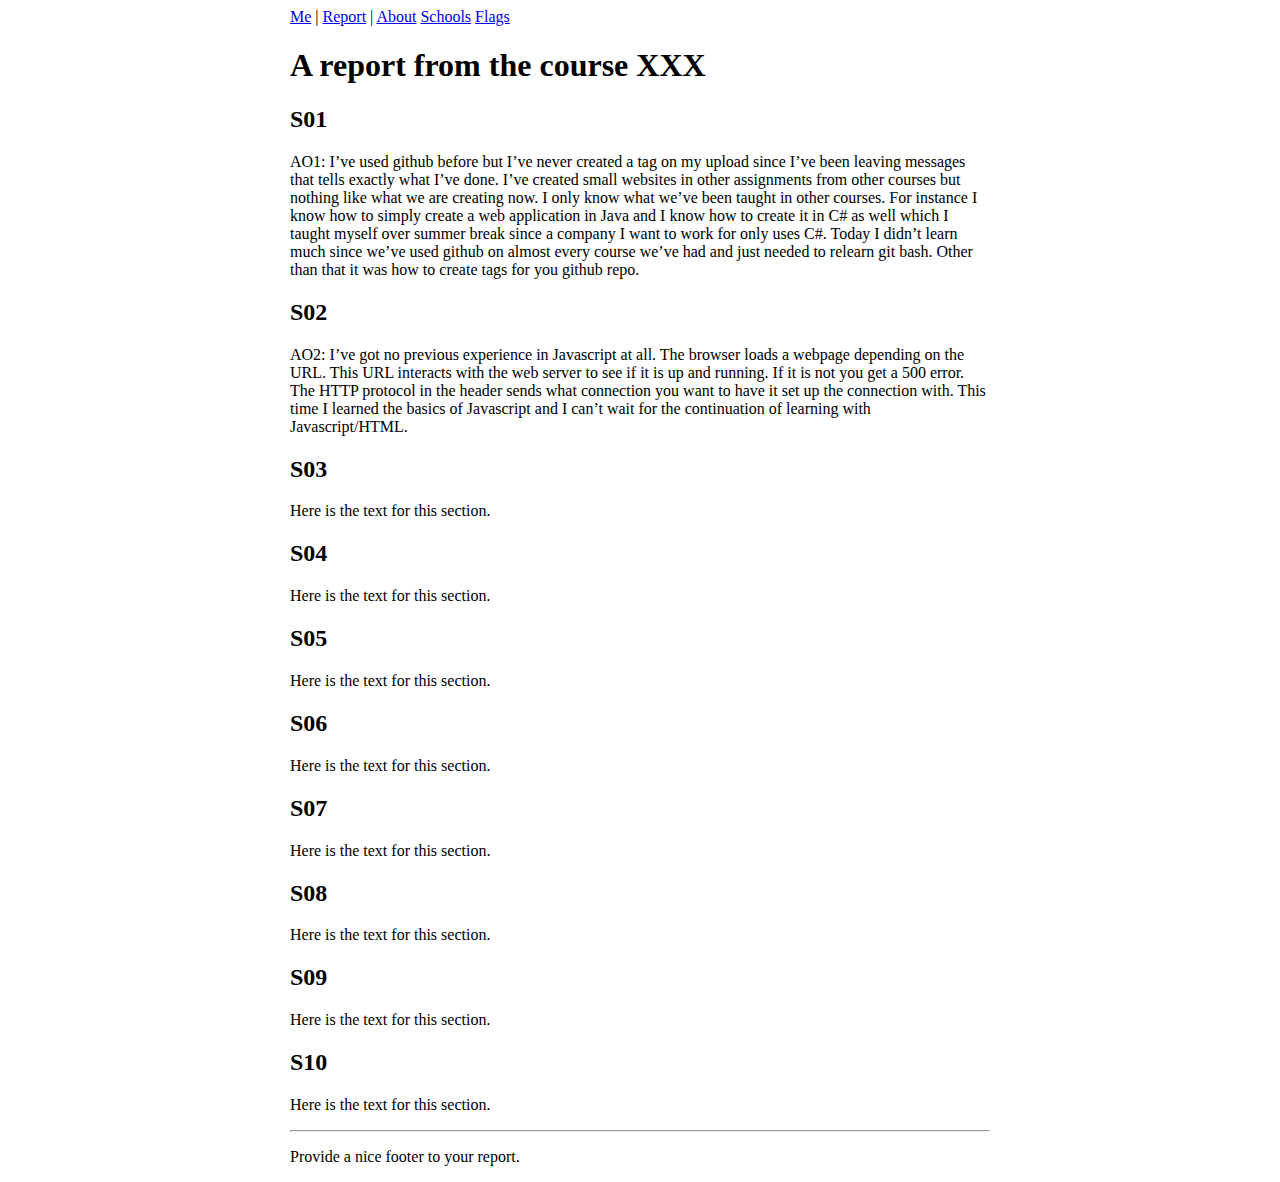
<file: work/s04/A04/report/report.html>
<!doctype html>
<html lang="en">
<head>
    <meta charset="utf-8">
    <title>Report from the course sections</title>
    <link rel="stylesheet" href="css/style.css">
    <link rel="icon" href="favicon.ico">
</head>

<body>



<header>
    <nav>
        <a href="me.html">Me</a> |
        <a href="report.html">Report</a> | 
        <a href="about.html">About</a>
	<a href="schools.html">Schools</a>
	<a href="flags.html">Flags</a>
    </nav>
</header>



<article>

<header>
<h1>A report from the course XXX</h1>
</header>

<section>
<h2>S01</h2>
<p>AO1: I’ve used github before but I’ve never created a tag on my upload since I’ve been leaving messages that tells exactly what I’ve done. 
    I’ve created small websites in other assignments from other courses but nothing like what we are creating now. 
    I only know what we’ve been taught in other courses. 
    For instance I know how to simply create a web application in Java and I know how to create it in C# as well which I taught myself over summer break since a company I want to work for only uses C#. 
    Today I didn’t learn much since we’ve used github on almost every course we’ve had and just needed to relearn git bash. 
    Other than that it was how to create tags for you github repo.</p>
</section>

<section>
<h2>S02</h2>
<p>AO2: I’ve got no previous experience in Javascript at all. 
    The browser loads a webpage depending on the URL. 
    This URL interacts with the web server to see if it is up and running. 
    If it is not you get a 500 error.
    The HTTP protocol in the header sends what connection you want to have it set up the connection with. 
    This time I learned the basics of Javascript and I can’t wait for the continuation of learning with Javascript/HTML.</p>
</section>

<section>
<h2>S03</h2>
<p>Here is the text for this section.</p>
</section>

<section>
<h2>S04</h2>
<p>Here is the text for this section.</p>
</section>

<section>
<h2>S05</h2>
<p>Here is the text for this section.</p>
</section>

<section>
<h2>S06</h2>
<p>Here is the text for this section.</p>
</section>

<section>
<h2>S07</h2>
<p>Here is the text for this section.</p>
</section>

<section>
<h2>S08</h2>
<p>Here is the text for this section.</p>
</section>

<section>
<h2>S09</h2>
<p>Here is the text for this section.</p>
</section>

<section>
<h2>S10</h2>
<p>Here is the text for this section.</p>
</section>

<footer>
    <hr>
    <p>Provide a nice footer to your report.</p>
</footer>

</article>



<script type="text/javascript" src="js/main.js"></script>
</body>
</html>
</file>
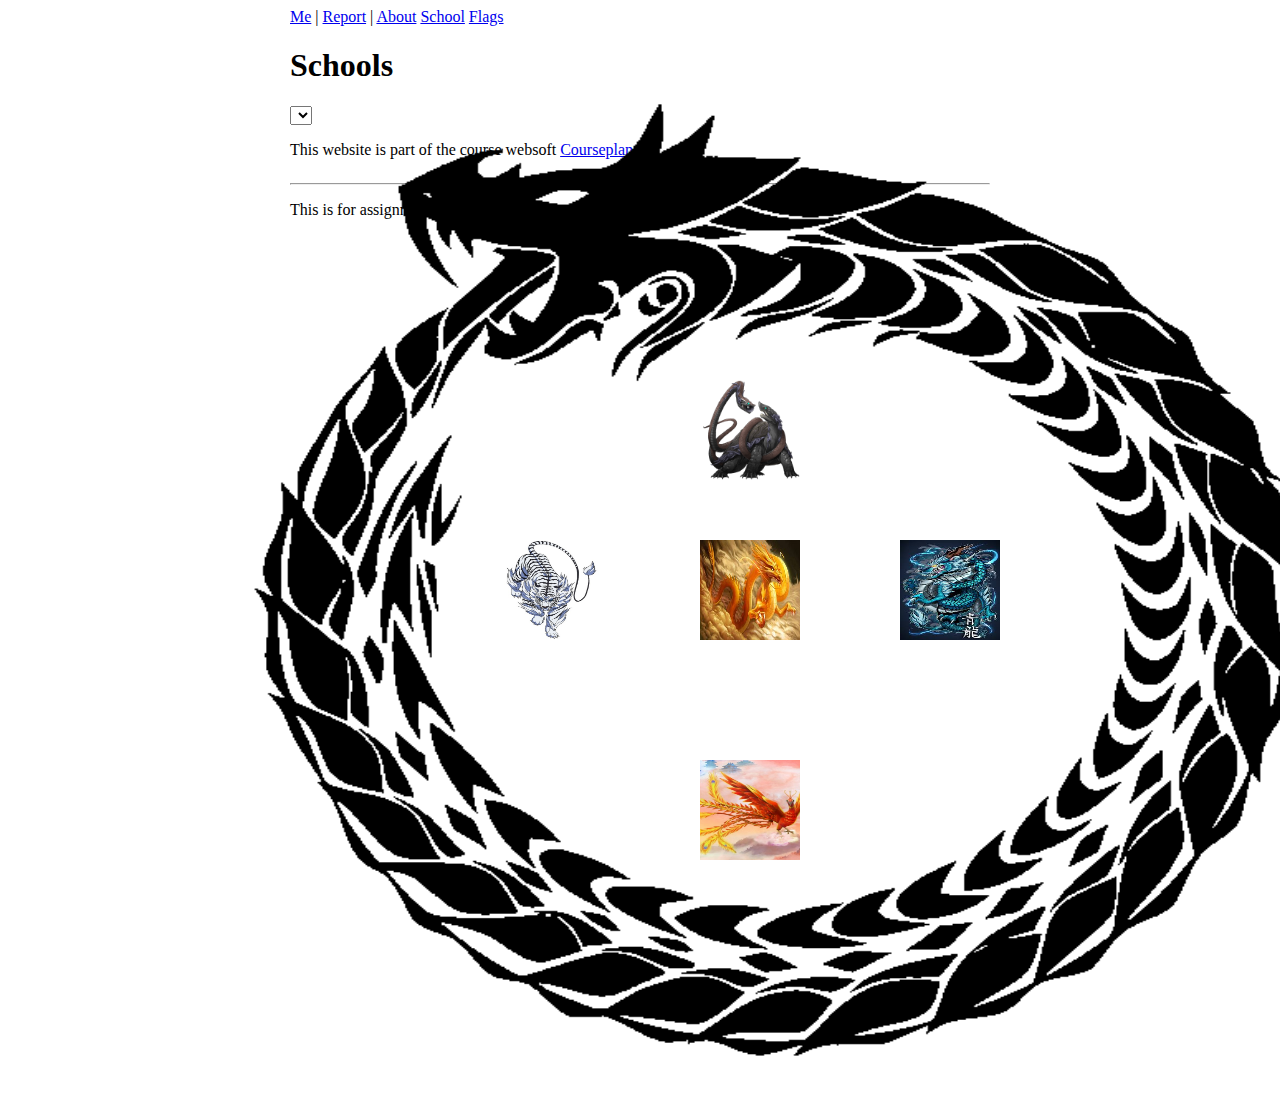
<file: work/s04/A04/report/schools.html>
<!doctype html>
<html lang="en">
<head>
    <meta charset="utf-8">
    <title>About this site</title>
    <link rel="stylesheet" href="css/style.css">
    <link rel="icon" href="favicon.ico">
</head>

<body>



<header>
    <nav>
        <a href="me.html">Me</a> |
        <a href="report.html">Report</a> | 
        <a href="about.html">About</a>
        <a href="schools.html">School</a>
        <a href="flags.html">Flags</a>
    </nav>
</header>



<article>

<h1>Schools</h1>
<select id="municipalities"></select>
<p>This website is part of the course websoft <a href="https://www.hkr.se/kurs/DA377B/kursplan">Courseplan</a>.</p>




<IMG STYLE="position:absolute; TOP:100px; LEFT:0px; WIDTH:1500px; HEIGHT:1000px" SRC="img/ouroboros1.png"class="rotate">
<IMG STYLE="position:absolute; TOP:380px; LEFT:700px; WIDTH:100px; HEIGHT:100px" SRC="img/Genbu.png">
<IMG STYLE="position:absolute; TOP:540px; LEFT:900px; WIDTH:100px; HEIGHT:100px" SRC="img/Seiryu.jpg">        
<IMG STYLE="position:absolute; TOP:760px; LEFT:700px; WIDTH:100px; HEIGHT:100px" SRC="img/Suzaku.png">
<IMG STYLE="position:absolute; TOP:540px; LEFT:500px; WIDTH:100px; HEIGHT:100px" SRC="img/Byakko.jpg">
<IMG STYLE="position:absolute; TOP:540px; LEFT:700px; WIDTH:100px; HEIGHT:100px" SRC="img/Oryu.jpg">

<table id = "table">


</table>    
</article>

<footer>
    <hr>
    <p>This is for assignment 3. </p>
</footer>


<script type="text/javascript" src="js/schools.js"></script>

</body
</file>
<file: work/report/css/style.css>
/*
 * Comments are written as C++ style. 
 */
html {
    overflow-y: scroll;
}

body {
    margin: 8px auto;
    background: #fff;
    width: 700px;
}
  .rotate {
    animation: rotation 8s infinite linear;
  }
  
  @keyframes rotation {
    from {
      transform: rotate(0deg);
    }
    to {
      transform: rotate(359deg);
    }
  }
  canvas{
    transition: opacity 3s;
  }

  th,td,table{
    border: 1px solid black;
    border-collapse: collapse;
    background-color: aqua;
    
  }
</file>
<file: work/s04/public/style/style.css>
body {
    margin: 8px auto;
    background: #fff;
    width: 700px;
}
</file>
<file: work/s04/A04/report/css/style.css>
/*
 * Comments are written as C++ style. 
 */
html {
    overflow-y: scroll;
}

body {
    margin: 8px auto;
    background: #fff;
    width: 700px;
}
  .rotate {
    animation: rotation 8s infinite linear;
  }
  
  @keyframes rotation {
    from {
      transform: rotate(0deg);
    }
    to {
      transform: rotate(359deg);
    }
  }
  canvas{
    transition: opacity 3s;
  }

  th,td,table{
    border: 1px solid black;
    border-collapse: collapse;
    background-color: aqua;
    
  }
</file>
